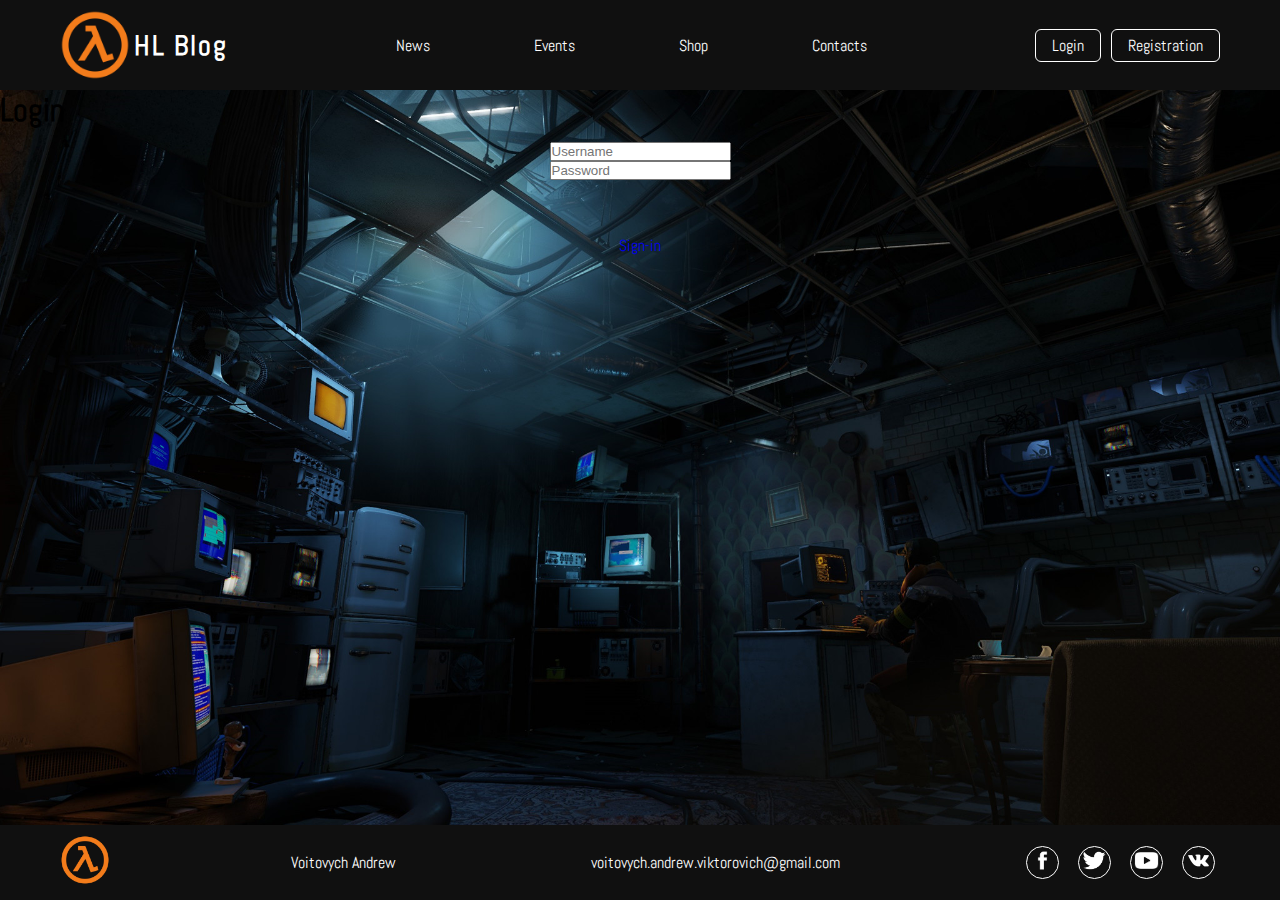
<file: html/log_page.html>
<!DOCTYPE html>

<html>

<head>
    <meta charset="utf-8">
    <link rel="preconnect" href="https://fonts.gstatic.com">
    <link href="https://fonts.googleapis.com/css2?family=Abel&display=swap" rel="stylesheet">
    <link rel="stylesheet" href="/css/style_log_page.css">
    <link rel="stylesheet" href="/css/header-footer.css">
    <link rel="icon" href="/img/logo.png" type="image/png">
    <title>Sign-in</title>

</head>

<body>

    <div>
        <header>
            <div>
                <a class="logotype" href="/html/index.html"><img src="/img/logo.png" class="img-logo"></a>

                <a class="logo-text" href="/html/index.html">HL Blog</a>
            </div>
            <nav class="menu">
                <a class="header-links" href="#">News</a>
                <a class="header-links" href="#">Events</a>
                <a class="header-links" href="#">Shop</a>
                <a class="header-links" href="#">Contacts</a>
            </nav>
            <div class="header-buttons">
                <a class="log-reg" href="#">Login</a>
                <a class="log-reg" href="/html/reg_page.html">Registration</a>
            </div>
        </header>

        <main class="main-part">
            <div class="section">
                <h1>Login</h1>
                <div class="inputs">
                    <input type="text" class="input-name" placeholder="Username">
                    <input type="password" class="input-name" placeholder="Password">
                    <div class="button-reg">
                        <a class="reg" href="/html/index.html">Sign-in</a>
                    </div>
                </div>

            </div>
    
        </main>
    </div>
    
        <footer>
            <a class="logotype" href="#"><img src="/img/logo.png" class="img-logo-footer"></a>
            <p class="footer-text-name">Voitovych Andrew</p>
            <p class="footer-text-mail">voitovych.andrew.viktorovich@gmail.com</p>
            <div class="contacts">
                <a class="contact-buttons" href="#"><img src="/img/facebook.png" class="pictures-footer"></a>
                <a class="contact-buttons" href="#"><img src="/img/twitter.png" class="pictures-footer"></a>
                <a class="contact-buttons" href="#"><img src="/img/youtube.png" class="pictures-footer"></a>
                <a class="contact-buttons" href="#"><img src="/img/vk.png" class="pictures-footer"></a>
            </div>
        </footer>

</body>

</html>
</file>
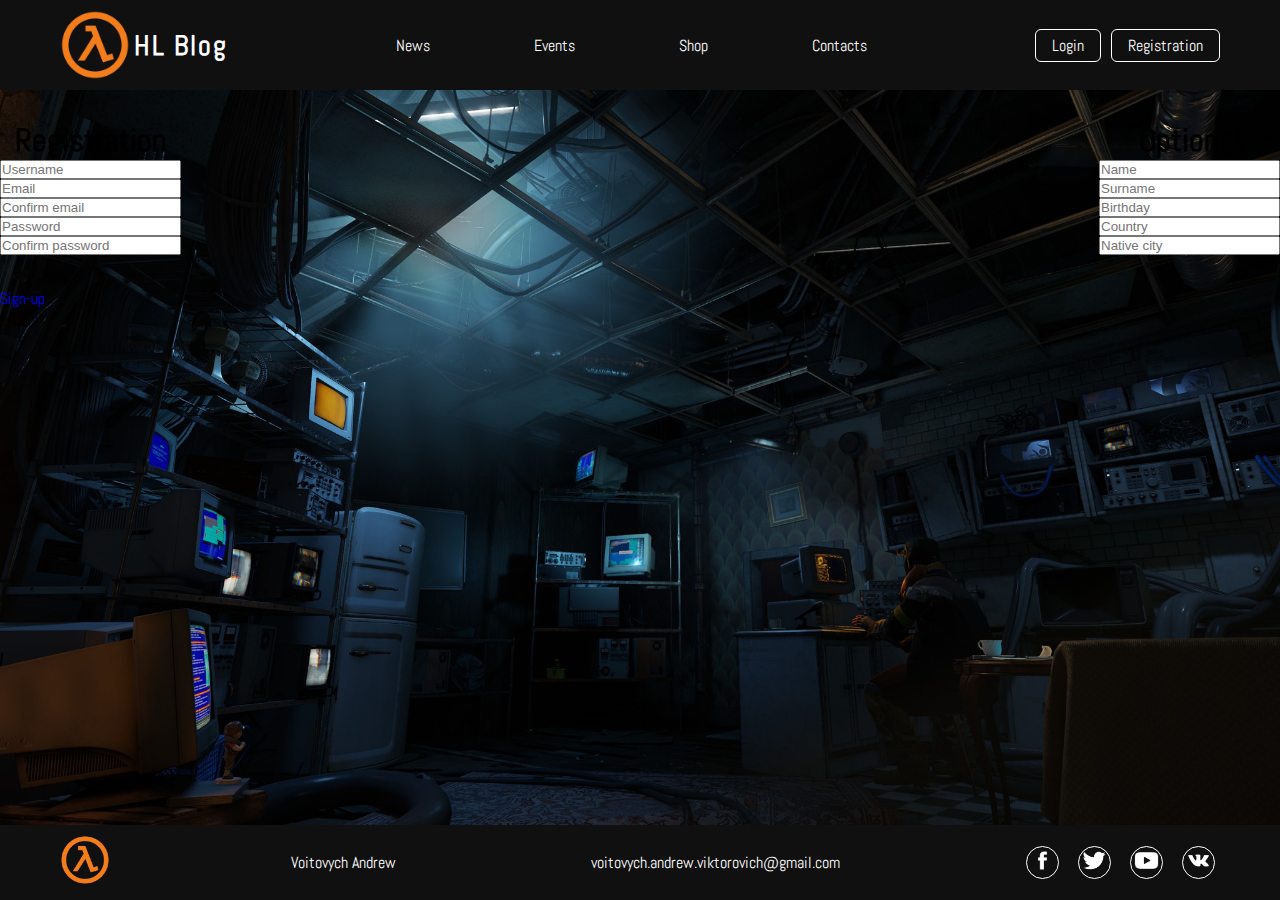
<file: html/reg_page.html>
<!DOCTYPE html>

<html>

<head>
    <meta charset="utf-8">
    <link rel="preconnect" href="https://fonts.gstatic.com">
    <link href="https://fonts.googleapis.com/css2?family=Abel&display=swap" rel="stylesheet">
    <link rel="stylesheet" href="/css/style_reg_page.css">
    <link rel="stylesheet" href="/css/header-footer.css">
    <link rel="icon" href="/img/logo.png" type="image/png">
    <title>Registration</title>

</head>

<body>

    <div>
        <header>
            <div>
                <a class="logotype" href="/html/index.html"><img src="/img/logo.png" class="img-logo"></a>

                <a class="logo-text" href="/html/index.html">HL Blog</a>
            </div>
            <nav class="menu">
                <a class="header-links" href="#">News</a>
                <a class="header-links" href="#">Events</a>
                <a class="header-links" href="#">Shop</a>
                <a class="header-links" href="#">Contacts</a>
            </nav>
            <div class="header-buttons">
                <a class="log-reg" href="/html/log_page.html">Login</a>
                <a class="log-reg" href="/html/reg_page.html">Registration</a>
            </div>
        </header>

        <main class="main-part">
            <div>
                <div class="section">
                    <div class="inputs-all">
                        <div class="inputs-required">
                            <h1>Registration</h1>
                            <input class="input-name" placeholder="Username">
                            <input type="email" class="input-name" placeholder="Email">
                            <input type="email" class="input-name" placeholder="Confirm email">
                            <input type="password" class="input-name" placeholder="Password">
                            <input type="password" class="input-name" placeholder="Confirm password">
                        </div>
                        
                        <div class="inputs-optional">
                            <h1>Optional</h1>
                            <input class="input-name" placeholder="Name">
                            <input class="input-name" placeholder="Surname">
                            <input class="input-name" placeholder="Birthday">
                            <input class="input-name" placeholder="Country">
                            <input class="input-name" placeholder="Native city">
                        </div>

                    </div>
                    <div class="button-registration">
                        <a class="registration" href="/html/index.html">Sign-up</a>
                    </div>
                </div>

            </div>
    
        </main>
    </div>
    
        <footer>
            <a class="logotype" href="#"><img src="/img/logo.png" class="img-logo-footer"></a>
            <p class="footer-text-name">Voitovych Andrew</p>
            <p class="footer-text-mail">voitovych.andrew.viktorovich@gmail.com</p>
            <div class="contacts">
                <a class="contact-buttons" href="#"><img src="/img/facebook.png" class="pictures-footer"></a>
                <a class="contact-buttons" href="#"><img src="/img/twitter.png" class="pictures-footer"></a>
                <a class="contact-buttons" href="#"><img src="/img/youtube.png" class="pictures-footer"></a>
                <a class="contact-buttons" href="#"><img src="/img/vk.png" class="pictures-footer"></a>
            </div>
        </footer>

    
</body>

</html>
</file>
<file: css/style_log_page.css>
*{
    margin: 0;
    padding: 0;
    list-style: none;
    text-decoration: none;
}


/* Main */


.width-height{
    width: 500px;
    height: 300px;
}

.inputs{
    display: flex;
    flex-direction: column;
    align-items: center;
    margin-top: 12px;
}

.button-reg{
    margin-top: 55px;
}

.padding-reg{
    padding: 10px 32px;
}

.registration_confirm{
    color: #000000;
    border: 1px solid #101010;
    transition: background-color .2s,color .2s;
    border-radius: 6px;
    text-align: center;
    border-width: 2px;
}

.registration_confirm:hover{
    color: #ff8800;
    background-color: #ffffff;
    border-color: #ff8800;
}
</file>
<file: css/header-footer.css>
*{
    margin: 0;
    padding: 0;
    list-style: none;
    text-decoration: none;
}

body{
    font-family: 'Abel', sans-serif;
    display: flex;
    justify-content: space-between;
    flex-direction: column;
    width: 100%;
    background: url("/img/bg.jpg") center no-repeat;
    background-size: cover;
    background-attachment: fixed;
    min-height: 100vh;
}


/* Header */


header{
    width: 100%;
    display: flex;
    justify-content: space-between;
    background-color: #101010;
    padding-top: 10px;
    padding-bottom: 10px;
    align-items: center;
}

.img-logo{
    vertical-align: middle;
    height: 70px;
    width: 70px;
}

.logotype{
    margin-left: 60px;
}

.logo-text{
    color: white;
    vertical-align: middle;
    font-weight: 700;
    font-size: 28px;
    letter-spacing: 2px;
}

.menu{
    flex: 1;
    text-align: center;
    padding: 15px;
    margin: 0px 100px;
}

.header-links{
    color: #ffffff;
    margin: 0px 50px;
}

.header-link:hover{
    color: #ff8800;
}

.log-reg{
    color: #ffffff;
    padding: 5px 16px;
    border: 1px solid #ffffff;
    transition: background-color .2s,color .2s;
    border-radius: 6px;
    text-align: center;
}

.log-reg:last-child{
    margin-left: 10px;
}

.log-reg:hover{
    color: #ff8800;
    background-color: #ffffff;
}

.header-buttons{
    display: flex;
    justify-content: space-between;
    margin-right: 60px;
}


/* Footer */


footer{
    width: 100%;
    display: flex;
    justify-content: space-between;
    background-color: #101010;
    padding-top: 10px;
    padding-bottom: 10px;
    align-items: center;
}

.img-logo-footer{
    height: 50px;
    width: 50px;
}

.footer-text-name{
    text-align: center;
    padding: 15px;
    color: #ffffff;
    font-size: 16px;
    padding-left: 10px;
}

.footer-text-mail{
    text-align: center;
    padding: 15px;
    color: #ffffff;
    font-size: 16px;
    padding-left: 10px;
}

.contacts{
    margin-right: 50px;
}

.contact-buttons{
    border: 1px solid #ffffff;
    border-radius: 100%;
    padding-top: 10px;
    padding-right: 3px;
    padding-left: 3px;
    margin-right: 15px;
}

.pictures-footer{
    height: 25px;
    width: 25px;
}
</file>
<file: css/style_reg_page.css>
*{
    margin: 0;
    padding: 0;
    list-style: none;
    text-decoration: none;
}


/* Main */


.main-part{
    margin-bottom: 30px;
    margin-top: 30px;
}

.width-height{
    width: 850px;
    height: 450px;
}

.inputs-all{
    display: flex;
    justify-content: space-between;
}

.inputs-required{
    display: flex;
    flex-direction: column;
    align-items: center;
}

.inputs-optional{
    display: flex;
    flex-direction: column;
    align-items: center;
    margin-left: 140px;
}

.button-registration{
    display: flex;
    align-items: center;
    margin-top: 33px;
}

.padding-reg{
    padding: 18px 100px;
}

.registration_confirm{ 
    color: #000000;
    border: 1px solid #101010;
    transition: background-color .2s,color .2s;
    border-radius: 6px;
    text-align: center;
    border-width: 2px;
}

.registration_confirm:hover{
    color: #ff8800;
    background-color: #ffffff;
    border-color: #ff8800;
}

.section-echo{
    width: 500px;
    height: 300px;
    border: 1px solid #101010;
    border-radius: 25px;
    background-color: #ffffffc5;
    padding-top: 35px;
    display: flex;
    flex-direction: column;
    align-items: center;
}

.email-margin{
    margin-left: 56%;
}

.password-margin{
    margin-left: 65%;
}

.container{
    width: 500px;
    height: 250px;
    border: 1px solid #101010;
    border-radius: 25px;
    margin: 115px auto;
    background-color: #ffffffc5;
    display: flex;
    flex-direction: column;
    align-items: center;
}

.h2{
    margin-top: 105px;
}
</file>
